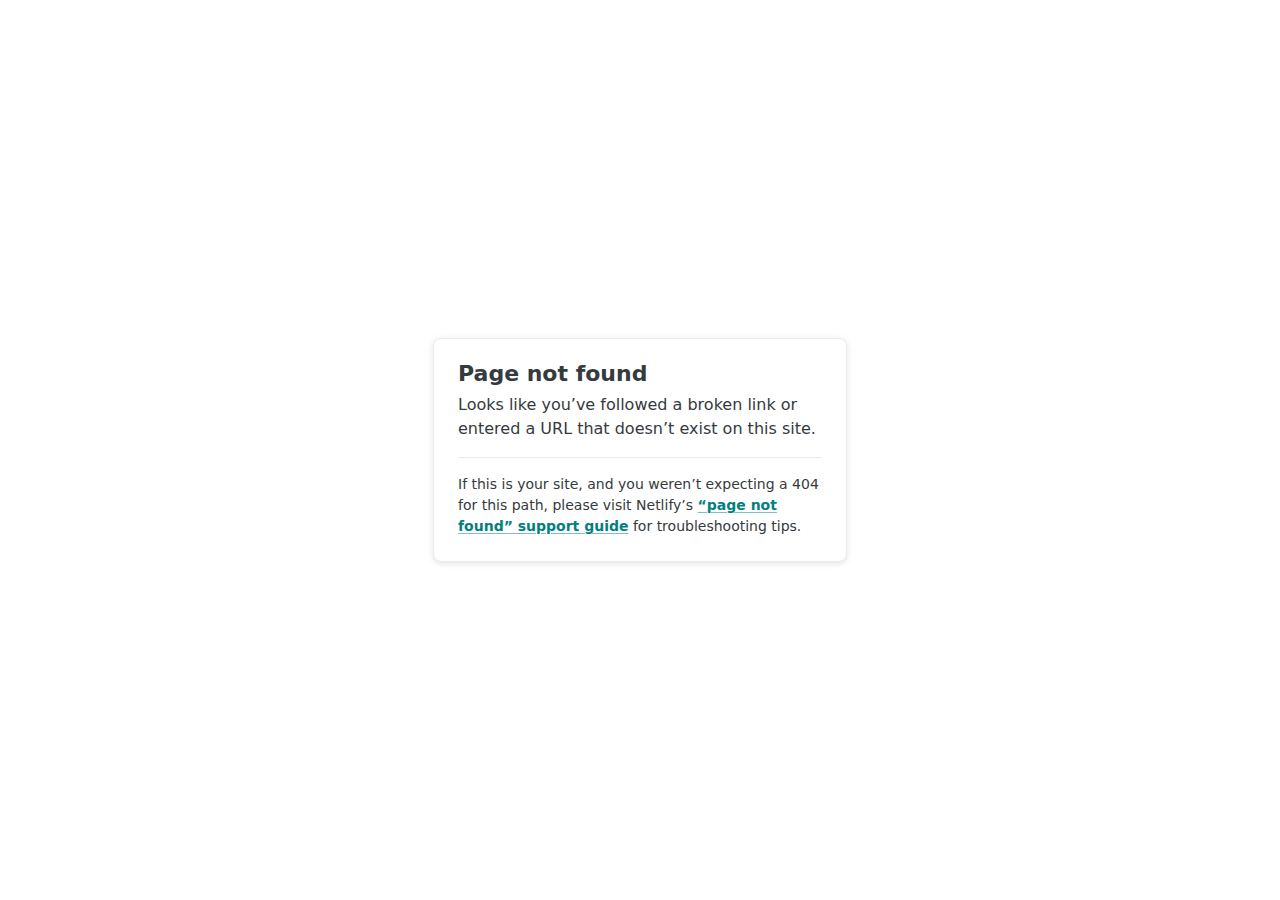
<file: realdealpainting.net/css/..assets/images/cta-squares.html>
<!DOCTYPE html>
<html lang="en">
  <head>
    <meta charset="utf-8" />
    <meta name="viewport" content="width=device-width, initial-scale=1.0" />
    <title>Page not found</title>
    <style>
      :root {
        --colorRgbFacetsTeal600: 2 128 125;
        --colorTealAction: var(--colorRgbFacetsTeal600);
        --colorRgbFacetsNeutralLight200: 233 235 237;
        --colorHr: var(--colorRgbFacetsNeutralLight200);
        --colorRgbFacetsNeutralLight700: 53 58 62;
        --colorGrayDarkest: var(--colorRgbFacetsNeutralLight700);
        --colorGrayLighter: var(--colorRgbFacetsNeutralLight200);
        --colorText: var(--colorGrayDarkest);
        --effectShadowLightShallow: 0 1px 10px 0 rgb(53 58 62 / 6%),
          0 2px 4px 0 rgb(53 58 62 / 8%);
        --colorRgbFacetsNeutralDark900: 6 11 16;
      }
      body {
        font-family: system-ui, -apple-system, BlinkMacSystemFont, "Segoe UI",
          Roboto, Helvetica, Arial, sans-serif, "Apple Color Emoji",
          "Segoe UI Emoji", "Segoe UI Symbol";
        background: white;
        overflow: hidden;
        margin: 0;
        padding: 0;
        line-height: 1.5;
        color: rgb(var(--colorText));
      }

      @media (prefers-color-scheme: dark) {
        body {
          background: rgb(var(--colorRgbFacetsNeutralDark900));
        }
      }

      h1 {
        margin: 0;
        font-size: 1.375rem;
        line-height: 1;
      }

      h1 + p {
        margin-top: 8px;
      }

      .main {
        position: relative;
        display: flex;
        flex-direction: column;
        align-items: center;
        justify-content: center;
        height: 100vh;
        width: 100vw;
      }

      .card {
        position: relative;
        width: 75%;
        max-width: 364px;
        padding: 24px;
        background: white;
        border-radius: 8px;
        box-shadow: var(--effectShadowLightShallow);
        border: 1px solid rgb(var(--colorGrayLighter));
      }

      a {
        margin: 0;
        font-weight: 600;
        color: rgb(var(--colorTealAction));
        text-decoration-skip-ink: all;
        text-decoration-thickness: 1px;
        text-underline-offset: 2px;
        text-decoration-color: rgb(var(--colorTealAction) / 0.5);
        transition: text-decoration-color 0.15s ease-in-out;
      }

      a:hover,
      a:focus-visible {
        text-decoration-color: rgb(var(--colorTealAction));
      }

      p:last-of-type {
        margin-bottom: 0;
      }

      hr {
        border: 0;
        height: 1px;
        background: rgb(var(--colorHr));
        margin-top: 16px;
        margin-bottom: 16px;
      }

      .your-site {
        font-size: 0.875rem;
      }
    </style>
  </head>
  <body>
    <div class="main">
      <div class="card">
        <h1>Page not found</h1>
        <p>
          Looks like you’ve followed a broken link or entered a URL that doesn’t
          exist on this site.
        </p>
        <hr />
        <p class="your-site">
          If this is your site, and you weren’t expecting a 404 for this path,
          please visit Netlify’s
          <a
            href="https://answers.netlify.com/t/support-guide-i-ve-deployed-my-site-but-i-still-see-page-not-found/125?utm_source=404page&utm_campaign=community_tracking"
            >“page not found” support guide</a
          >
          for troubleshooting tips.
        </p>
      </div>
    </div>
  </body>
</html>
</file>
